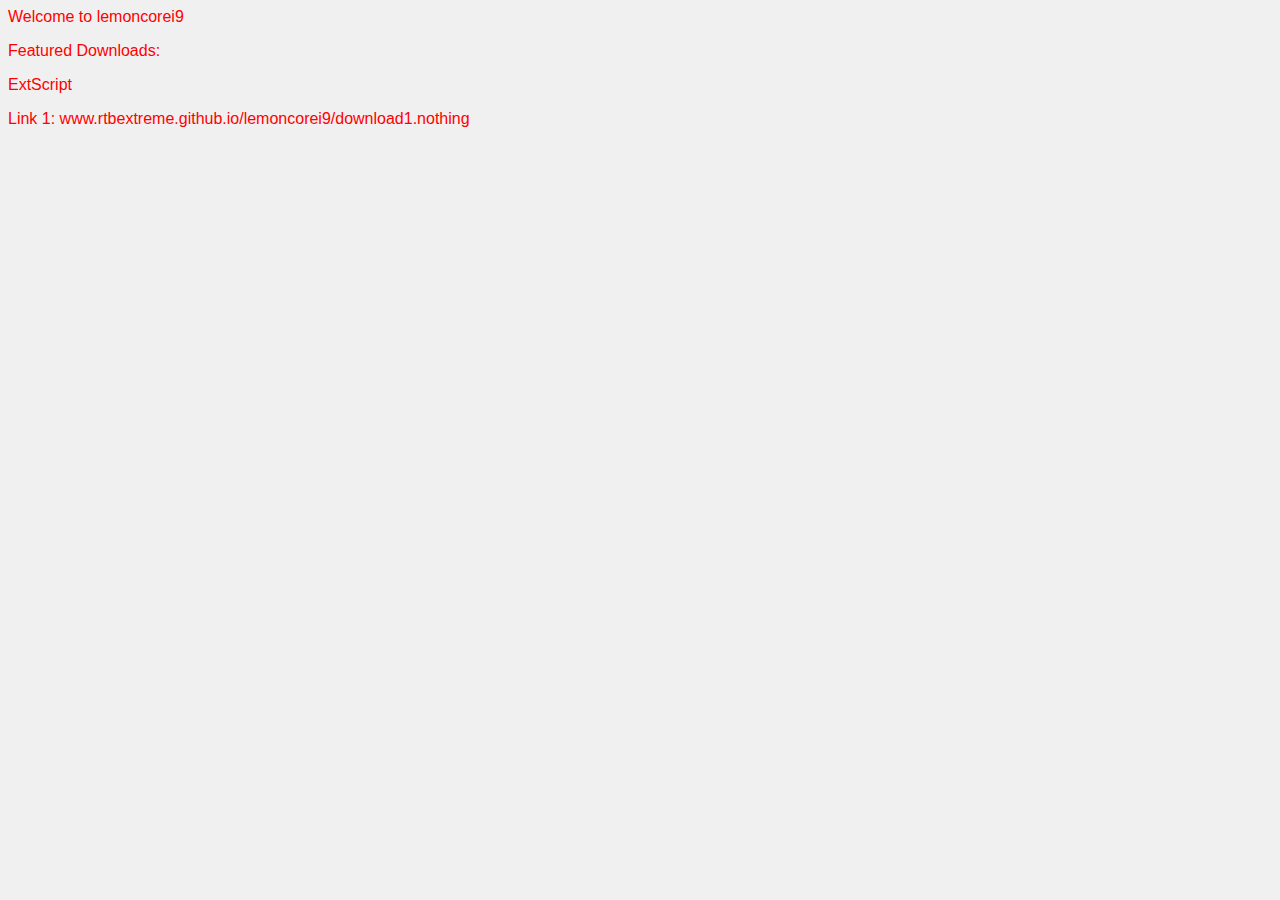
<file: index.html>
<html>
    <head>
        <title>lemoncorei9</title>
        <p>Welcome to lemoncorei9</p>
        <p>Featured Downloads:</p>
        <p>ExtScript</p>
        <p>Link 1: www.rtbextreme.github.io/lemoncorei9/download1.nothing</p>
        <link rel="stylesheet" href="styles.css">
		<meta charset="UTF-8">
        <meta name="viewport" content="width=device-width, initial-scale=1.0">
    </head>
    <body>
</file>
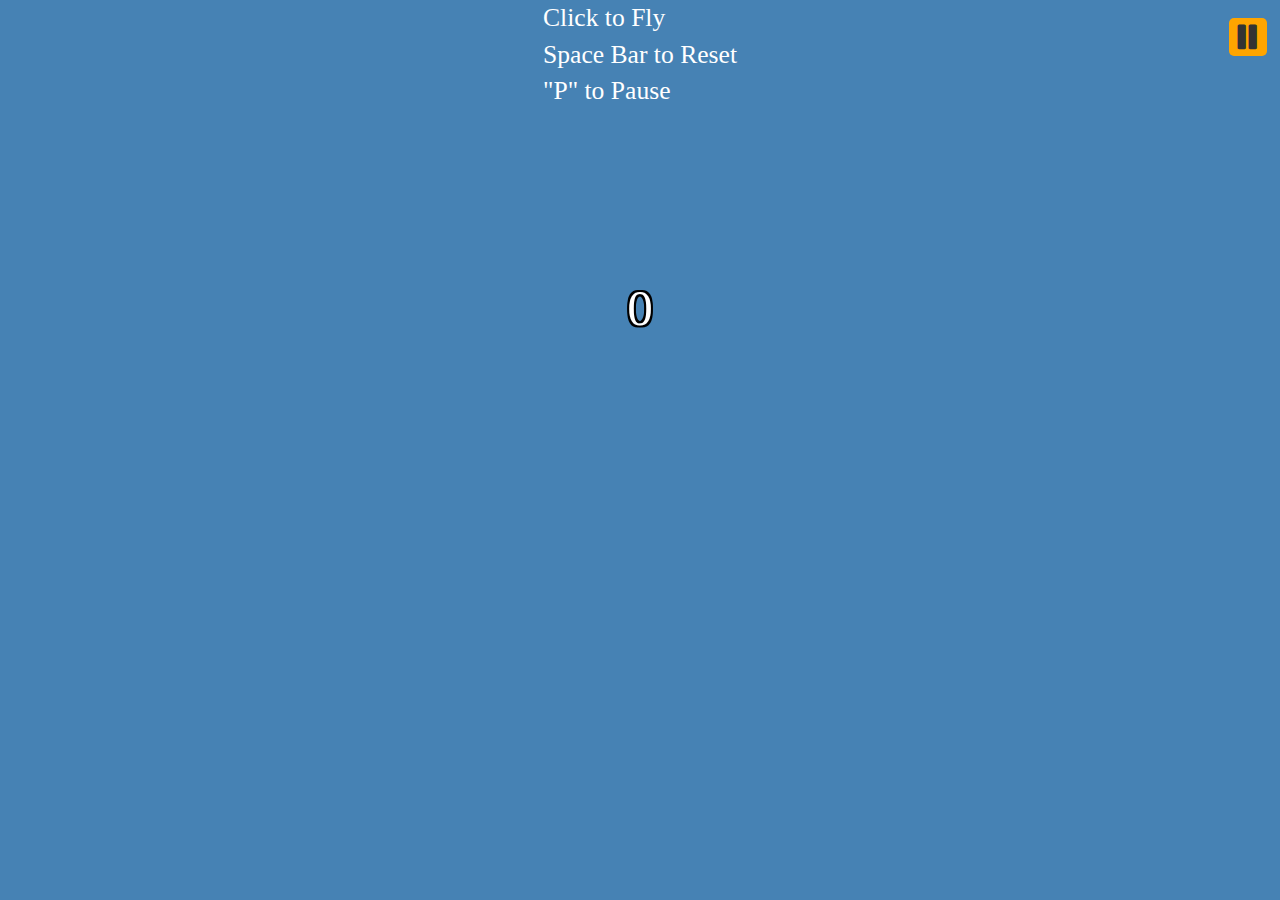
<file: flappybird.html>
<html>
	<head>
		<style>
            /* Load the flappybird font from an external source */
            @font-face {
                font-family: flappybird;
                src: url('http://www.mediafont.com/storage/contents/3184/font.eot'); /* IE */ 
                src: url('http://www.mediafont.com/storage/contents/3184/04B_19__.TTF'); /* non-IE */ 
            }
            
			body{
				margin: 0; /* Make sure the body has 0 margin initially */
				width:100%; /* Define we're using full width of the browser */
				height:100%; /* Define we're using full height of the browser */
                overflow: hidden; /* Hide scrollbars */
			}
			#Canvas{
                position:relative; /* Position relative, so all absolute items will be "contained"" through here */
				width: 100%; /* Define that we're using the full width of the body */
				height: 100%; /* Define that we're using the full width of the body */
				background: steelblue; /* Temporary color background */
			}
			#Birdy{
                /* Ratio is about 1.449 (Width/Height) */
		width: 2.9%;
                padding-bottom: 2%;
                
                
                background-image: url('http://flappybird.io/img/bird.png');
                
                background-size: 300%; /* Make the width 300% of the current width, so that only 1 frame fits and the other 2 frames are hidden */
				
				position:absolute; /* Absolutely positioned, so it's out of flow of regular elements, position wherever we'd like */
				top: 50%; /* We're going to be around middle of the screen (a bit lower due to height)*/
				left: 20%; /* We're going to be at around 20% left of the screen */
                
                z-index: 150; /* Display in front of pipes even after getting hit by them */
			}
            
            .FallenBirdy{
                -webkit-transform:rotate(90deg);
                -moz-transform:rotate(90deg);
                -ms-transform:rotate(90deg);
                -o-transform:rotate(90deg);
                transform:rotate(90deg);
            }
            
            #PauseButton{
                position:absolute;
                /* Position button so it's not hugging the screen edge */
                top: 2%; 
                right: 1%;
                
                width: 3%; /* Make the width scale with the canvas size */
                height: 0; /* Set an initial 0 height */
                 /* Use padding of same width% to create a square
                 Padding uses percentages based on width, so we're going to use padding that'll add up to 3%*/
                padding-top: 1.25%;
                padding-bottom: 1.75%;
                
                background: orange;
                
                border-radius: 5px; /*Rounded corners*/
                
                font-size: 2.6vw; /* Scale Font to 3% of ViewPort*/
                text-align: center; /* Horiziontally center pause text */
                
                z-index: 50; /* Make it lay on top of the pipes */
                
                cursor:pointer; /* Make it appear like it's a button so the cursor turns into a hand when hovered */
            }
            #PauseButton span{
                line-height: 3%; /*Vertically center the pause text */
                margin-left: 3%; /* Adjust pause text position */
            }
            
            .Pipe{
                position:absolute; /* Position it absolutely, not in document flow */
                top: 0; /* Hug the top of the screen */
                left: 100%; /* Start off the screen */
                
                width: 5%; /* Arbitrary pipe percentage */
                
                background: greenyellow;
                
                animation: PipeMovement 15s linear; /* Run the movement animation in 15 seconds linearly */
                -webkit-animation: PipeMovement 15s linear; /* webkit prefix */
            }
            
            @keyframes PipeMovement{
                from {left: 100%} /* Define that we'll start at position 100% left (off screen to the right) */
                to {left: -25%} /* Define that we'll end at -25% left (off screen to the left) */
            }
            @-webkit-keyframes PipeMovement{ /* webkit prefix */
                from {left: 100%}
                to {left: -25%}
            }
            
            /* Pause the animation when the user hits the pause button */
            .paused {
                -ms-animation-play-state:paused;
                -o-animation-play-state:paused;
                -moz-animation-play-state:paused;
                -webkit-animation-play-state:paused;
                animation-play-state: paused;
             }
             
             /* Prevents the user from highlighting elements we don't want highlighted' */
             .noSelect{
                 -webkit-touch-callout: none;
                -webkit-user-select: none;
                -khtml-user-select: none;
                -moz-user-select: none;
                -ms-user-select: none;
                user-select: none;
             }
             
             #LostScoreScreen{
                 /* Position the score box so it's perfectly centered on screen */
                position: relative; /* Position relative inside the absolute container */
                left: -50%; /* Move it so half of it is left of the center */
                margin-top: -70%; /* Raise it so that it's about center */
                
                padding: 5px 0px 5px 12px; /* Center the text properly and give it a bit of space */
                
                background: #ded895; /* Random color, kinda matches flappy bird */
                
                border-radius: 4%; /* Give it rounded edges */
                border: 2px solid black; /* 2px thick black border for the score screen */
                
                text-align: center; /* Horiziontally center the text */
                
                display: none; /* Hide initially */
                
                font-family: flappybird; /* Use the flappybird font for the score */
                font-size: 2vw; /* Scale the font to 2% of viewport */
                
                color:white; /* White font */                
                text-shadow: /* Give it a 2px of "text shadow" to act as an outline to the score text */
                    -2px -2px 0 #000,  
                    2px -2px 0 #000,
                    -2px 2px 0 #000,
                    2px 2px 0 #000;
                
                z-index: 150; /* Pop the box above the pipes */
             }
             
             #CurrentScoreCard{
                 /* Position the score box so it's perfectly centered on screen */
                position: relative; /* Position relative inside the absolute container */
                left: -50%; /* Move it so half of it is left of the center */
                margin-top: -700%; /* Raise it so that it's above center */
                                
                text-align: center; /* Horiziontally center the text */
                
                font-family: flappybird; /* Use the flappybird font for the score */
                font-size: 4vw; /* Scale the font to 2% of viewport */
                
                color:white; /* White font */                
                text-shadow: /* Give it a 2px of "text shadow" to act as an outline to the score text */
                    -2px -2px 0 #000,  
                    2px -2px 0 #000,
                    -2px 2px 0 #000,
                    2px 2px 0 #000;
                
                z-index: 50; /* Raise above the pipes */
             }
            
            
            #DebugInfo{
                position: absolute;
                top: 0; left: 0;
                width: 150px;
                height: 250px;
                z-index: 25;
                background: gray;
                opacity: 0.7;
                color:white;     
                display:none;
            }
		</style>
        
		<!-- Bootstrap CSS from MaxCDN -->
        <link rel="stylesheet" href="http://netdna.bootstrapcdn.com/bootstrap/3.1.1/css/bootstrap.min.css">
	</head>
	<body>
		<div id="Canvas">
            <!-- Inline CSS -->
            
            <div id="InstructionBox" style="position: absolute; left: 50%; display:none;">
                <div style="position: relative; left: -50%; z-index: 150; font-family:flappybird; color:white; font-size: 2vw;" class="noSelect">
                    Click to Fly <br>
                    Space Bar to Reset <br>
                    "P" to Pause
                </div>
            </div>
                        
            <div style="position: absolute; left: 50%; top: 50%;">
                <div id="CurrentScoreCard" class="noSelect">
                    <span id="CurrentScore">0</span>
                </div>
            </div>
            
            <div style="position: absolute; left: 50%; top: 50%;">
                <div id="LostScoreScreen" class="noSelect">
                    <span>Score</span>
                    <br>
                    <span id="FinalScore">0</span>
                    <br>
                    <span>Best</span>
                    <br>
                    <span id="BestScore">0</span>
                    <br>
                    <button id="ResetButton" type="button" class="btn btn-warning">Reset</button>
                </div>
            </div>
            
            <div id="DebugInfo" class="noSelect"></div>
			<div id="Birdy" style=" background-position-x: 400%;">
			</div>
            <div id="PauseButton" class="noSelect">
                <span class="glyphicon glyphicon-pause"></span>
            </div>
		</div>
		
        <!-- jQuery from Google CDN -->
		<script src="http://ajax.googleapis.com/ajax/libs/jquery/1.11.0/jquery.min.js"></script>
		<script>
			$(function(){
                $('#InstructionBox').slideDown(); //Slide down the instructions box
                setTimeout(function(){ $('#InstructionBox').slideUp(); }, 5000); //Make it slide up after 5 seconds
                
                var canvasObject = $('#Canvas');
                
                var gameLoopIntervalID = 0;
                var Paused = true;
                
                var Lost = false;
                
                function pauseGame(){
                    clearInterval(gameLoopIntervalID); //Stop the timer
                    $('.Pipe').addClass('paused'); //Pause the CSS3 animation so the pipes don't move.
                    $('#PauseButton span').removeClass('glyphicon-pause').addClass('glyphicon-play'); //Swap out the pause text with the play text
                    Paused = true; //Set paused flag to true
                }
                
                function startGame(){
                    if(Lost){
                        return; //Don't unpause if we're already dead
                    }
                    //Run the gameLoop every 100ms and save the ID for stopping
                    gameLoopIntervalID = setInterval(function(){gameLoop();}, 30);
                    $('.Pipe').removeClass('paused'); //Unpause the CSS3 animations
                    $('#PauseButton span').removeClass('glyphicon-play').addClass('glyphicon-pause'); //Swap out the play text with the pause text
                    Paused = false; //Set pause flag to false
                }
                
                function endGame(){
                    Lost = true; //Set the lost flag to true, so they can't unpause;
                    pauseGame(); //"Pause" the game              
                    var cookieScore = getCookie('HighScore');      
                    console.log(Math.max(CurrentScore,cookieScore));
                    console.log(cookieScore);
                    setCookie('HighScore', Math.max(CurrentScore,cookieScore), 30000); //Store the highest score between current score and saved score
                    Birdy.BirdyObject.animate({top:'90%'}, 1500, 'linear'); //Drop our birdy
                    $('#FinalScore').html(CurrentScore); //Update the current score
                    $('#BestScore').html(Math.max(CurrentScore,cookieScore)); //Update the current score
                    $('#LostScoreScreen').slideDown(); //Have a nice slideDown for the score screen
                }
                
                function resetGame(){
                    pauseGame(); //Pause the game first, so we'll kill the last game loop
                    $('.Pipe').remove(); //Remove all pipes
                    Lost = false; //Reset the lost flag
                    CurrentScore = 0; //Reset the score
                    Birdy.Reset(); //Reset the bird object
                    startGame(); //Restart the game loop                    
                    $('#LostScoreScreen').slideUp(); //Have a nice slideUp for the score screen
                }
                
                //Toggle the pause function
                function togglePause(){
                    if(!Paused){
                        pauseGame();
                    }else{
                        startGame();
                    }
                }                            
                
                var CurrentScore = 0;
                
                $('#PauseButton').mousedown(function(event){
                    event.stopPropagation(); //Don't allow the click to register as a "jump" command, by stopping it's propagation through the DOM tree.
                    togglePause(); //Toggle the pause.
                });
                
                $('#ResetButton').click(function(){
                    resetGame();
                });
                
				canvasObject.mousedown(function(){
					Birdy.jump(); //Jump when the user clicks
				});
                
                $('body').keydown(function(event){
                    if(event.which == 32){
                        resetGame();
                    }
                    if(event.which == 80){
                        togglePause(); //Toggle the pause.
                    }
                });
                
                //Count how many gameLoops have passed
                var gameLoopCounter = 0;
                
                function gameLoop(){
                    
                    if(gameLoopCounter % 2 === 0){ //Reduce to every 2 loops to improve performance
                        incrementScore();
                        checkCollisions();
                    }
                    
                    isInBound(Birdy.BirdyObject, canvasObject);
                    Birdy.fall();
                    
                    //TODO: Add decrease time between pipes as score increases
                    if(gameLoopCounter%90 === 0){
                        addPipe(); //Add a pipe every 90 loops ~2.7 seconds
                        cleanPipes(); //Remove pipes as well
                    }
                    
                    if(gameLoopCounter%7 === 0){ //Flap the wings every 7 loops
                        Birdy.flapWings();
                    }
                    
                    gameLoopCounter++;
                }
                
				var Birdy = new (function(){
					var selectorObject = $('#Birdy');
					
					var jumping = false;
					
					var gravVeloc = 0;
					
					var gravAccel = 0.3;
                    
                    var terminalVelocity = 5;
                    
                    //Current angle of the bird
                    var Angle = 0;
                    
                    //Wing flap counter
                    var WingPosition = 0;
                    
                    //Sequence of the wing flapping
                    var WingPositions = [0, 1, 2, 1];
					
                    this.Reset = function(){
                        jumping = false;
                        gravVeloc = 0;
                        Angle = 0;
                        WingPosition = 0;
                        selectorObject.stop().rotate(0).css('top','50%');
                    }
                    
					this.fall = function(){
						if(!jumping){ //Check if we're jumping
							//If we're currently not jumping
							selectorObject.stop().animate({top:'+='+gravVeloc+'%'}, 30, 'linear'); //Stop any current animations and then drop the bird by Velocity%
							gravVeloc += gravAccel; //Add the acceleration scalar to the velocity scalar.
                            //Limit the maximum velocity of the bird
                            if(gravVeloc>terminalVelocity){
                                gravVeloc = terminalVelocity;
                            }
                            var AdjustedAngle = Angle+15*(gravVeloc/terminalVelocity)^2;
                            adjustAngle(Math.min(AdjustedAngle,90));
                            $('#DebugInfo').html('Gravity: '+gravVeloc);
						}else{
							gravVeloc = 0; //Reset the falling velocity.
							//console.log('Grav Disabled');
						}
					};
					
					this.jump = function(){
                        if(Paused){ //If we're paused, don't let our bird jump
                            return;
                        }
						jumping = true; //Set that we're jumping right now
                        adjustAngle(-45);
						selectorObject.stop().animate({top:'-=9%'}, 100, 'linear', function(){ //stop any current animations and "Jump" up 9% in 100ms linearly.
							jumping = false; //Set our jumping flag to false right after our jump
							Birdy.fall(); //Run the fall immediately 
						});
					};
                    
                    this.flapWings = function(){
                        WingPosition++; //Increment wing flapping counter
                        
                        if(Angle > 45){ //If the bird is falling, put the wings back to center
                            WingPosition = 1;
                        }
                        
                        selectorObject.css("background-position-x", WingPositions[WingPosition%4]*50 + "%"); //Move the backgroud position of the bird to animate the flapping
                    }
                    
                    function adjustAngle(angle){
                        selectorObject.rotate(angle); //Rotate the bid
                        Angle = angle; //Set the current angle of the bird so we can read it
                    }
                    
                    
                    this.BirdyObject = selectorObject;
				});
                
                //Generate a new pipe
                function addPipe(){
                    var PipeGap = 30, //Gap between pipes in %
                            MinPipeHeight = 5; //Minimum pipe height, so the pipes are still okay sized.
                    
                    var MaxTopPipeHeight = 100-PipeGap-2*MinPipeHeight; //Max height the top pipe can be                    
                    var TopPipeHeight = Math.random()*MaxTopPipeHeight+MinPipeHeight; //Actual top pipe height, which is random.
                    var BottomPipeTop = TopPipeHeight+PipeGap; //This calculates where the bottom pipe would be in position
                    var BottomPipeHeight = 100-BottomPipeTop; //This calculates how tall the bottom pipe should be
                    
                    //Let's create the top pipe, give it the correct height, and add it to the canvas. Mark them as non-scored.  
                    $('<div/>').addClass('Pipe').css('height',TopPipeHeight+'%').data('scored', false).appendTo(canvasObject); 
                    //And now the bottom pipe, but this time we need to tell how far from the top it is, and how tall it is as well. Mark them as non-scored.           
                    $('<div/>').addClass('Pipe BottomPipe').css({height:BottomPipeHeight+'%',top: BottomPipeTop+'%'}).data('scored', false).appendTo(canvasObject); 
                    
                }
                
                //Delete all the pipes that are already off screen
                function cleanPipes(){
                    $('.Pipe').each(function(){
                        //If the position percentage is less than -20%, it's off the screen
                        if($(this).offset().left/$(this).parent().width() < -0.2){ 
                            $(this).remove();
                        }
                    });
                }
                
                function checkCollisions(){
                    $('.Pipe').each(function(){
                        if(isIntersecting(Birdy.BirdyObject, $(this))){
                            console.log('Hit!');
                            endGame();
                        }
                    });
                }
                
                function isIntersecting(obj1, obj2){
                    //Get the coordinates of the left, top, right, and bottom of the bird and pipe
                    var obj1Dimensions = [obj1.offset().left, obj1.offset().top, obj1.offset().left+obj1.width(), obj1.offset().top+obj1.height()];
                    var obj2Dimensions = [obj2.offset().left, obj2.offset().top, obj2.offset().left+obj2.width(), obj2.offset().top+obj2.height()];
                    
                    /*
                     * It's easier to prove that we aren't intersecting, so we'll
                     * prove that our bird isn't touching any pipes, and then
                     * we'll negate the result to find out if it touching the pipe.                 
                     */
                    
                    return !(obj1Dimensions[3] < obj2Dimensions[1] //If our bird's bottom edge is above the pipe's top edge OR
                            || obj1Dimensions[1] > obj2Dimensions[3] //If our bird's top edge is below the pipe's bottom edge OR
                            || obj1Dimensions[0] > obj2Dimensions[2] //If our bird's left edge is right of the pipe's right edge OR
                            || obj1Dimensions[2] < obj2Dimensions[0] ); //If our bird's right edge is left of the pipe's left edge OR
                    
                }
                
                function isInBound(birdy, canvas){
                    //We're out of bounds if the bottom of the bird is below the bottom of the canvas
                    //OR if the bird's top is above the canvas top
                    if(birdy.offset().top+birdy.height()> canvas.offset().top+canvas.height() || birdy.offset().top<canvas.offset().top){ 
                        console.log('Out of Bounds!'); //Print out that we're out of bounds
                        endGame();
                    }
                }
                
                //Increase the score as the birdy passes a pipe
                function incrementScore(){
                    $('.BottomPipe').each(function(){
                        var BirdyBeakXPos = Birdy.BirdyObject.offset().left + Birdy.BirdyObject.width(); //Calculate the X coordinate of the bird's beak.
                        var PipeRightXPos = $(this).offset().left + $(this).width(); //Calculate the X coordinate of the pipe's right edge.
                        if(!$(this).data('scored') && BirdyBeakXPos>PipeRightXPos){ //If we're ahead of the pipe and we haven't scored on it yet, add to the score.
                            CurrentScore++; //Increment score
                            console.log(CurrentScore); //Write to console the score we currently have for debugging purposes
                            $(this).data('scored', true); //Mark the pipe as scored, so we won't look at it again
                        }
                    });          
                    $('#CurrentScore').html(CurrentScore); //Update current score display
                }
                               
                                
                //Run the start game which starts the gameLoop function
                startGame();     
                
                //jQuery function to set the rotation of an element using the CSS3 transform property.
                jQuery.fn.rotate = function(degrees) {
                    return $(this).css({'-webkit-transform' : 'rotate('+ degrees +'deg)',
                                 '-moz-transform' : 'rotate('+ degrees +'deg)',
                                 '-ms-transform' : 'rotate('+ degrees +'deg)',
                                 'transform' : 'rotate('+ degrees +'deg)'});
                };
                
                /* Set and Get Cookies function from: http://www.w3schools.com/js/js_cookies.asp */
                function setCookie(cname,cvalue,exdays)
                {
                    var d = new Date();
                    d.setTime(d.getTime()+(exdays*24*60*60*1000));
                    var expires = "expires="+d.toGMTString();
                    document.cookie = cname + "=" + cvalue + "; " + expires;
                }
                function getCookie(cname)
                {
                    var name = cname + "=";
                    var ca = document.cookie.split(';');
                    for(var i=0; i<ca.length; i++) 
                    {
                        var c = ca[i].trim();
                        if (c.indexOf(name)==0) return c.substring(name.length,c.length);
                    }
                    return "";
                }
			});
			
		</script>
		
	</body>
</html>
</file>
<file: styles.css>
body {
    font-family: Arial, sans-serif;
    background-color: #f0f0f0;
  }
  
  p {
    color: red;
  }
</file>
